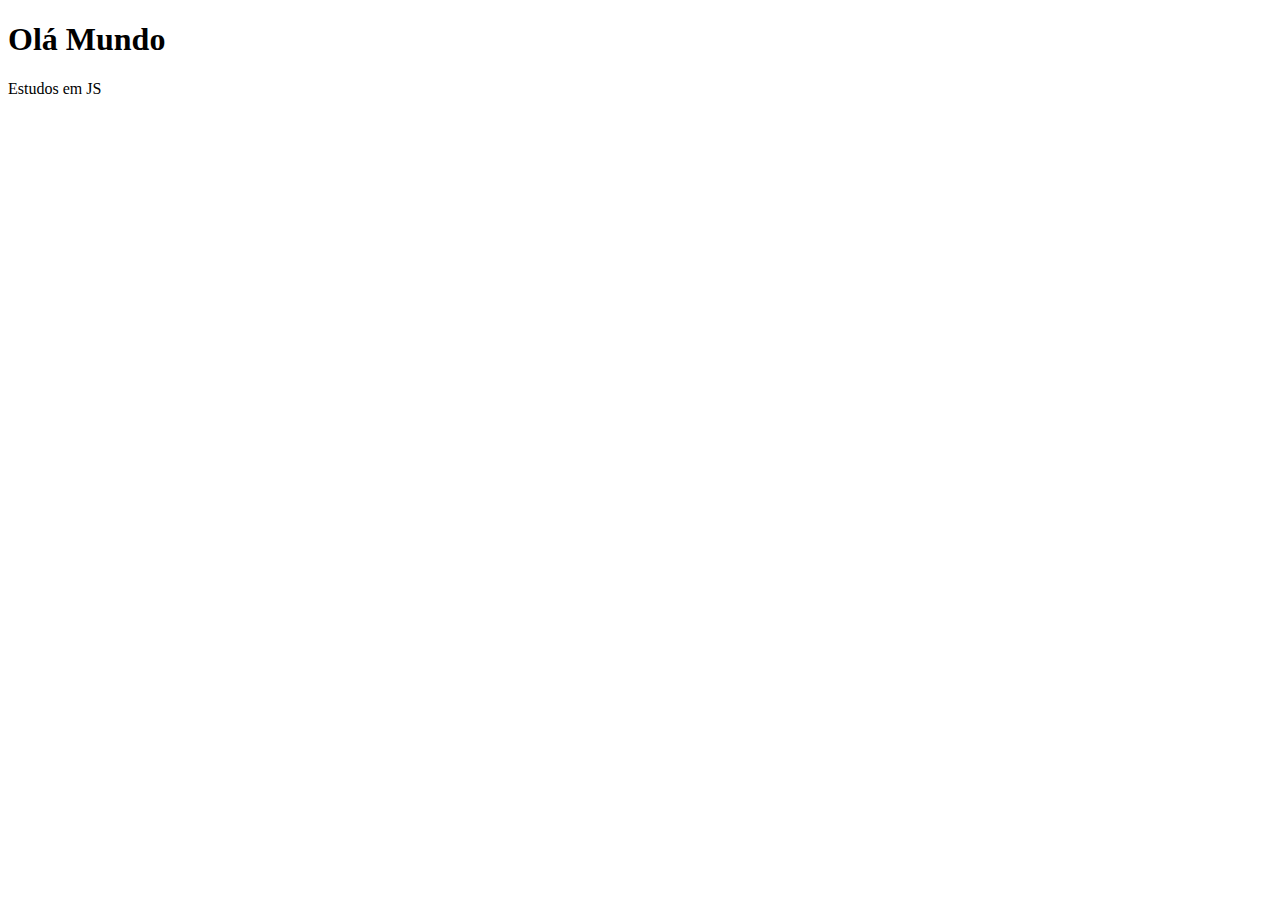
<file: aula04/index.html>
<!DOCTYPE html>
<html lang="pt-br">
<head>
    <meta charset="UTF-8">
    <meta name="viewport" content="width=device-width, initial-scale=1.0">
    <link rel="stylesheet" href="style.css">
    
    
    <title>JavaScript</title>
</head>
<body>
    <h1>Olá Mundo</h1>
    <p>Estudos em JS</p>
    <script>
        window.alert('Minha primeira mensagem.')
        confirm("Está gostando do JS")
        prompt("Qual é o Seu nome?")
    </script>
</body>
</html>
</file>
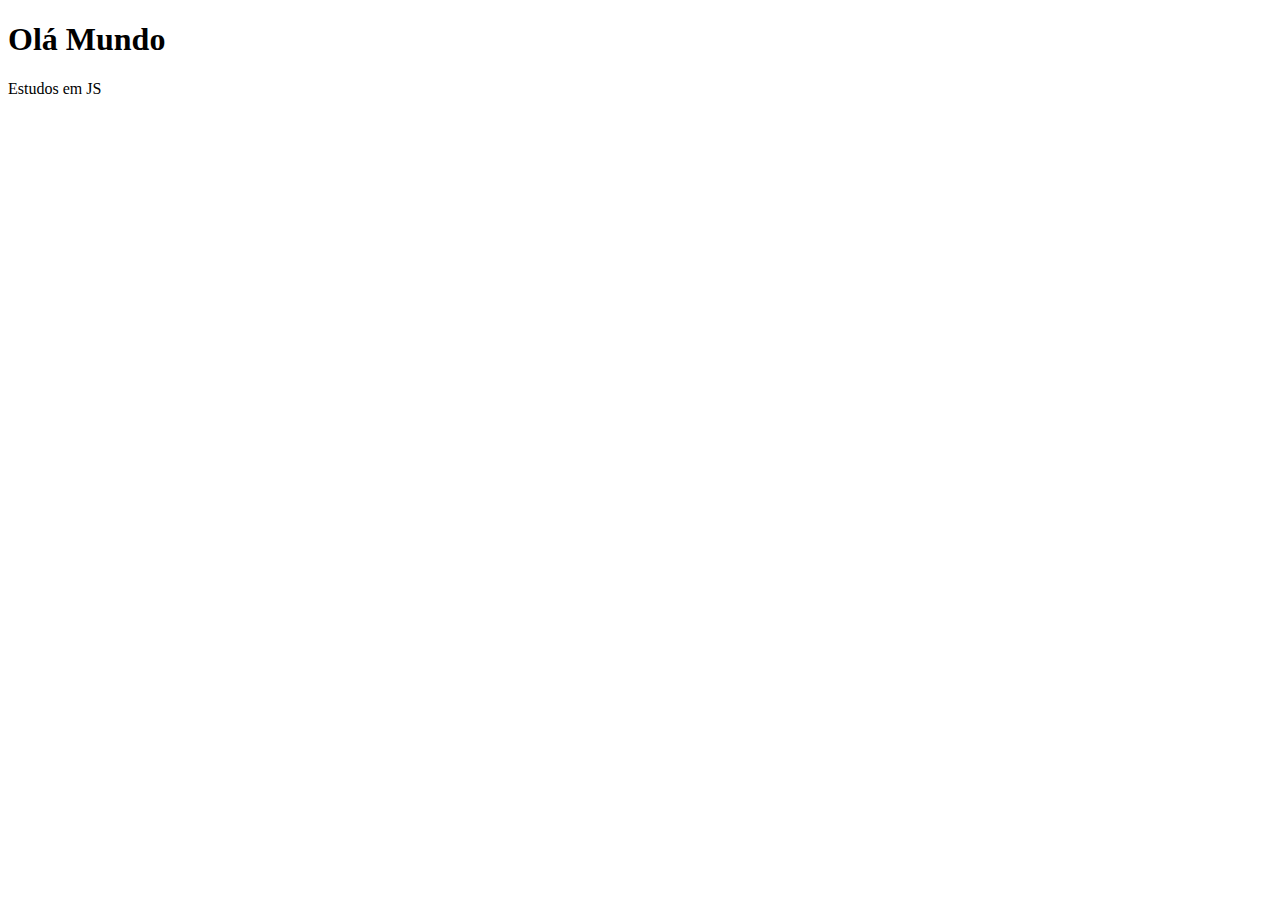
<file: aula04/ex001.html>
<!DOCTYPE html>
<html lang="pt-br">
<head>
    <meta charset="UTF-8">
    <meta name="viewport" content="width=device-width, initial-scale=1.0">
    <link rel="stylesheet" href="style.css">
    
    
    <title>JavaScript</title>
</head>
<body>
    <h1>Olá Mundo</h1>
    <p>Estudos em JS</p>
    <script>
       /* alert('Minha primeira mensagem.')
        confirm("Está gostando do JS")
        prompt("Qual é o Seu nome?")
        */
    </script>
</body>
</html>
</file>
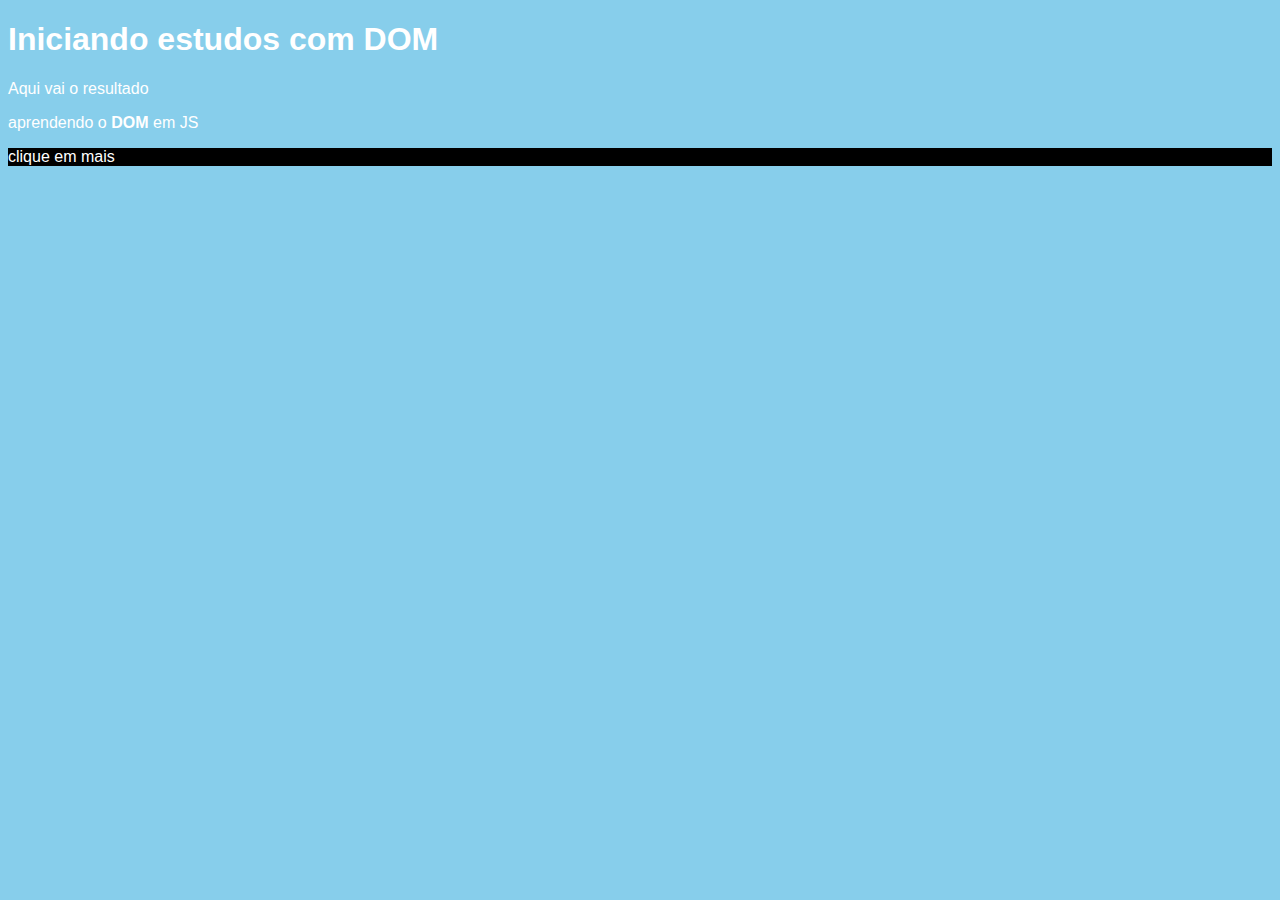
<file: aula06/ex005.html>
<!DOCTYPE html>
<html lang="pt-br">
<head>
    <meta charset="UTF-8">
    <meta name="viewport" content="width=device-width, initial-scale=1.0">
    <title>Primeiros Passo com Dom</title>
    <style>
        body
        {
            background-color: skyblue;
            color: white;
            font-family: Arial, Helvetica, sans-serif;

        }
    </style>
</head>
<body>
    <h1>Iniciando estudos com DOM</h1>
    <p>Aqui vai o resultado</p>
    <p>aprendendo o <strong>DOM</strong> em JS</p>
    <div id="mensagem">clique em mais</div>
    <script>
        var corpo = document.body
        
        
        var p1 = window.document.getElementsByTagName("p")[0]

        /*d.style.background = "green"
        d.innerText = "estou no aguardo..."*/

        var d = document.querySelector("div#mensagem")
        d.style.background ="black"
      

    </script>
</body>
</html>
</file>
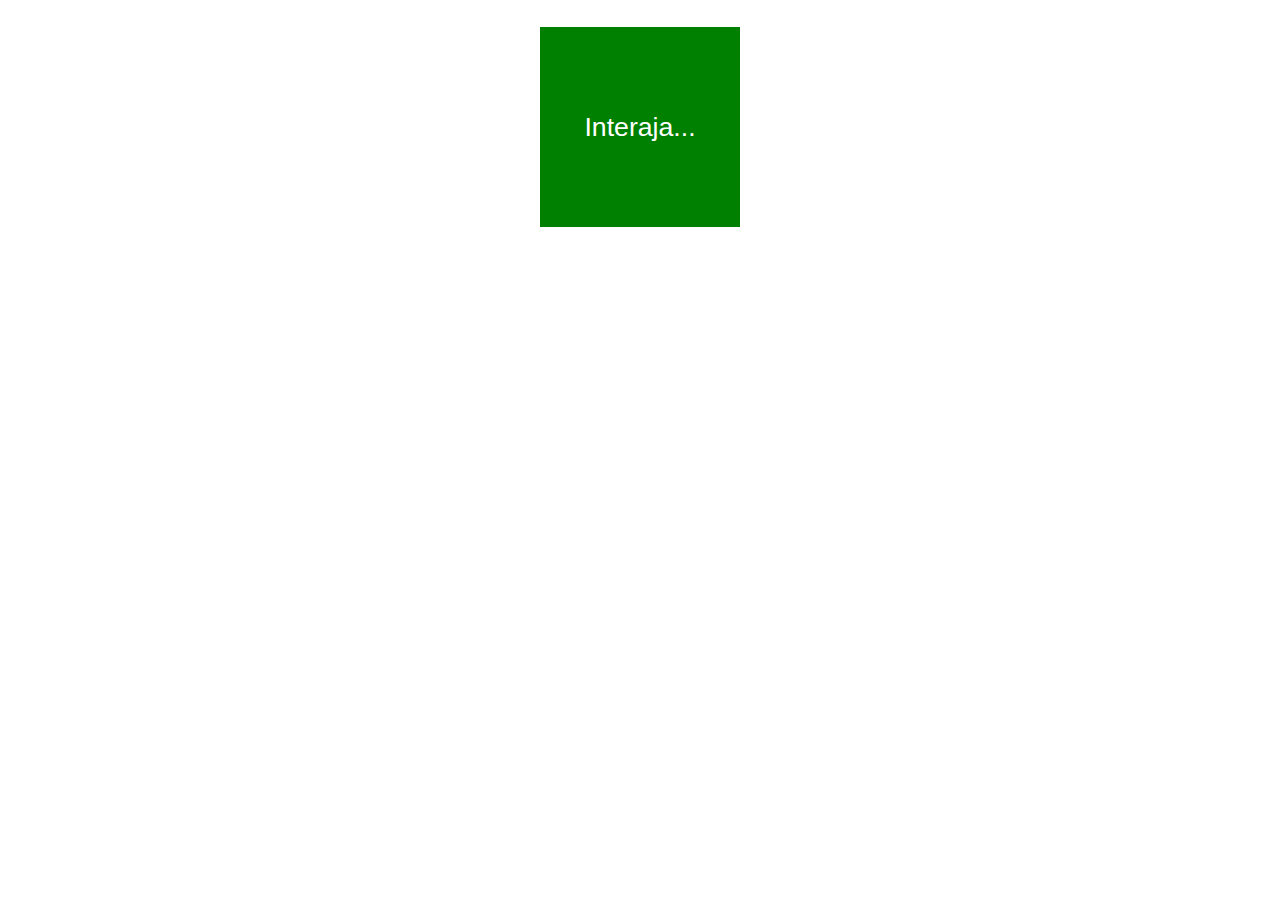
<file: aula10/ex006.html>
<!DOCTYPE html>
<html lang="pt-br">
<head>
    <meta charset="UTF-8">
    <meta name="viewport" content="width=device-width, initial-scale=1.0">
    <title>Eventos DOM</title>
    <style>
        div#area
        {
            background: green;
            color: white;
            height: 200px;
            width: 200px;
            text-align: center;
            font: normal 20pt Arial;
            line-height: 200px;
            margin: auto;
        }
        
       
    </style>
</head>
<body>
    <div id="area" >
        <p>Interaja...</p>
    </div>
    <script>
        var a = window.document.getElementById("area") 

        a.addEventListener("click", clicar)
        a.addEventListener("mouseenter", entrar)
        a.addEventListener("mouseout", sair)
        function clicar()
        {
            
            a.innerText = "Clicou!"
            a.style.background ="red"
        }

        function entrar ()
        {
            a.innerText ="Entrou!"
        }

        
        function sair ()
        {
            a.innerText ="Saiu"
            a.style.background ="green"
        }
    </script>
</body>
</html>
</file>
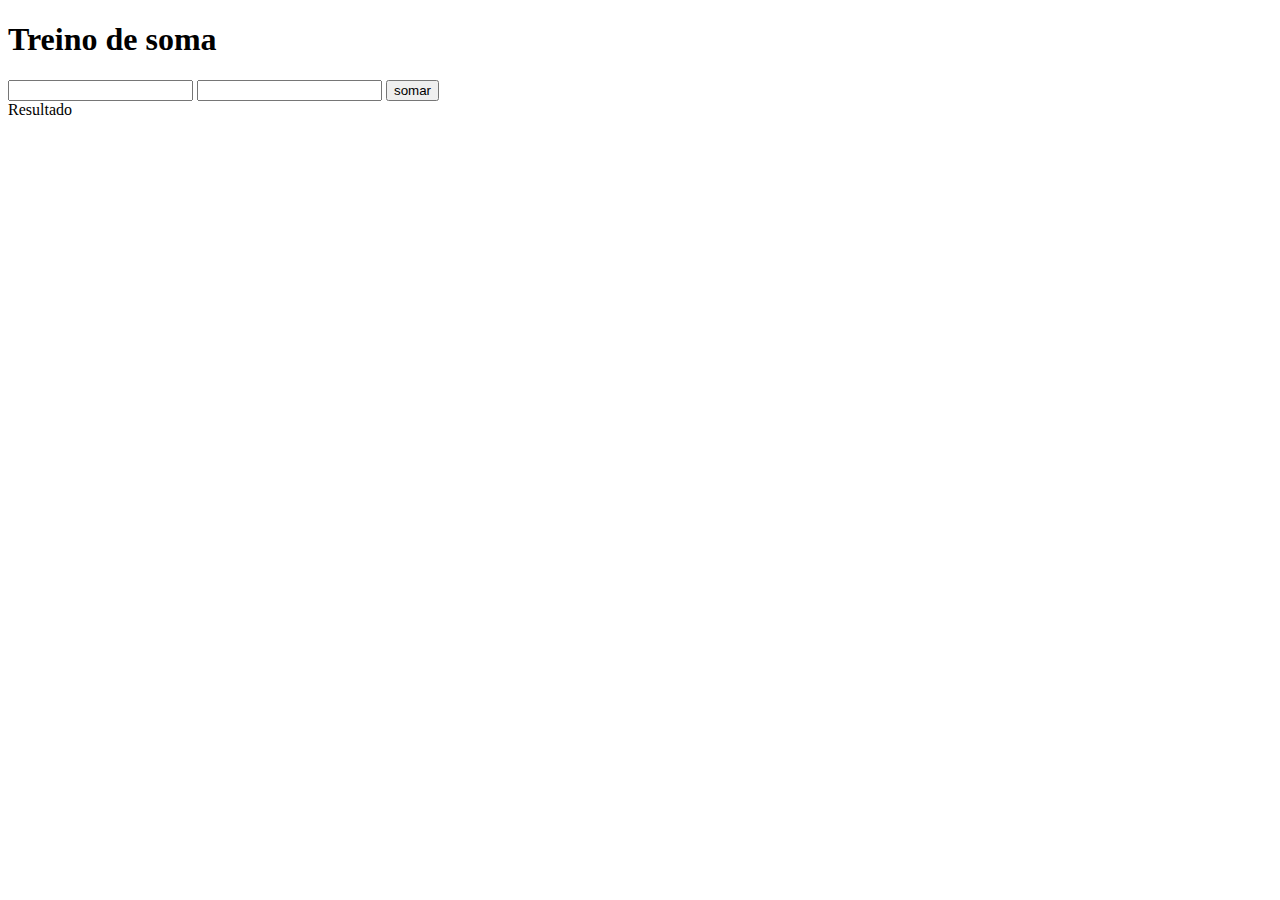
<file: aula10/ex007.html>
<!DOCTYPE html>
<html lang="pt-br">
<head>
    <meta charset="UTF-8">
    <meta name="viewport" content="width=device-width, initial-scale=1.0">
    <title>Teste somas</title>
</head>
<body>
     <h1>Treino de soma </h1>
     <input type="number" name="txtn1" id="txtn1">
     <input type="number" name="txtn2" id="txtn2">
     <input type="button" value="somar" onclick="somar()">
     <div id ="res">Resultado </div>
     

    <script src="script.js"></script>
</body>
</html>
</file>
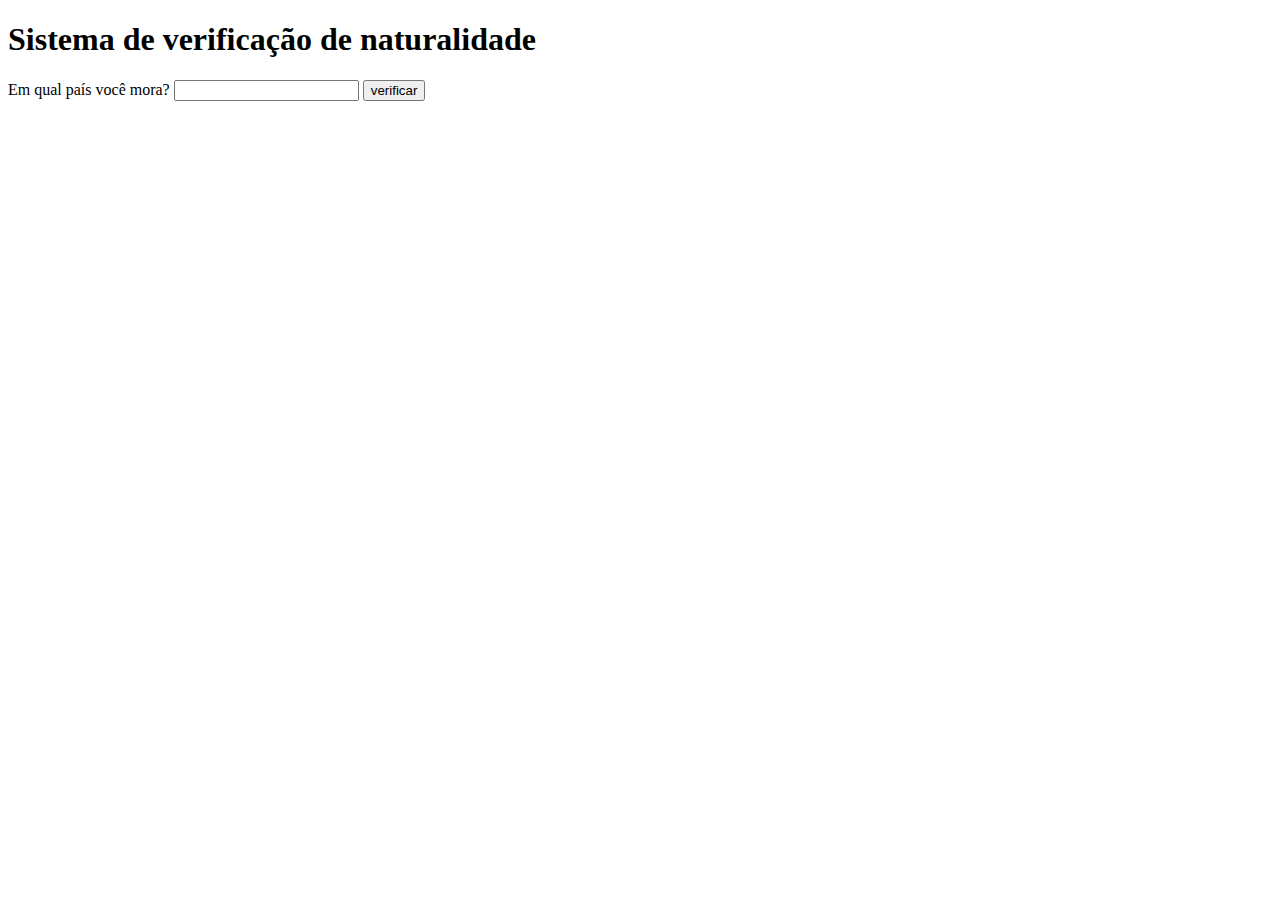
<file: aula11/ex009.html>
<!DOCTYPE html>
<html lang="pt-br">
<head>
    <meta charset="UTF-8">
    <meta name="viewport" content="width=device-width, initial-scale=1.0">
    <title>Estrangeiro ou não?</title>
</head>
<body>
    <h1>Sistema de verificação de naturalidade</h1>
    Em qual país você mora? <input type="text" name="txtpaís" id="txtpaís">
    <input type="button" value="verificar" onclick="verificar()">
    <div id = "res"></div>
<script>
    
        function verificar()
        {
            
           var país = document.querySelector("input#txtpaís").value
           var res = document.getElementById("res")
           res.innerHTML = "<p>Verificando...</p>"

           if (país.toLowerCase() === "brasil")
           {
             res.innerHTML +="<p>Você é Brasileiro</p>"
           }
           else
           {
             res.innerHTML += "Você é estrangeiro!"
           }
        }
</script>
</body>
</html>
</file>
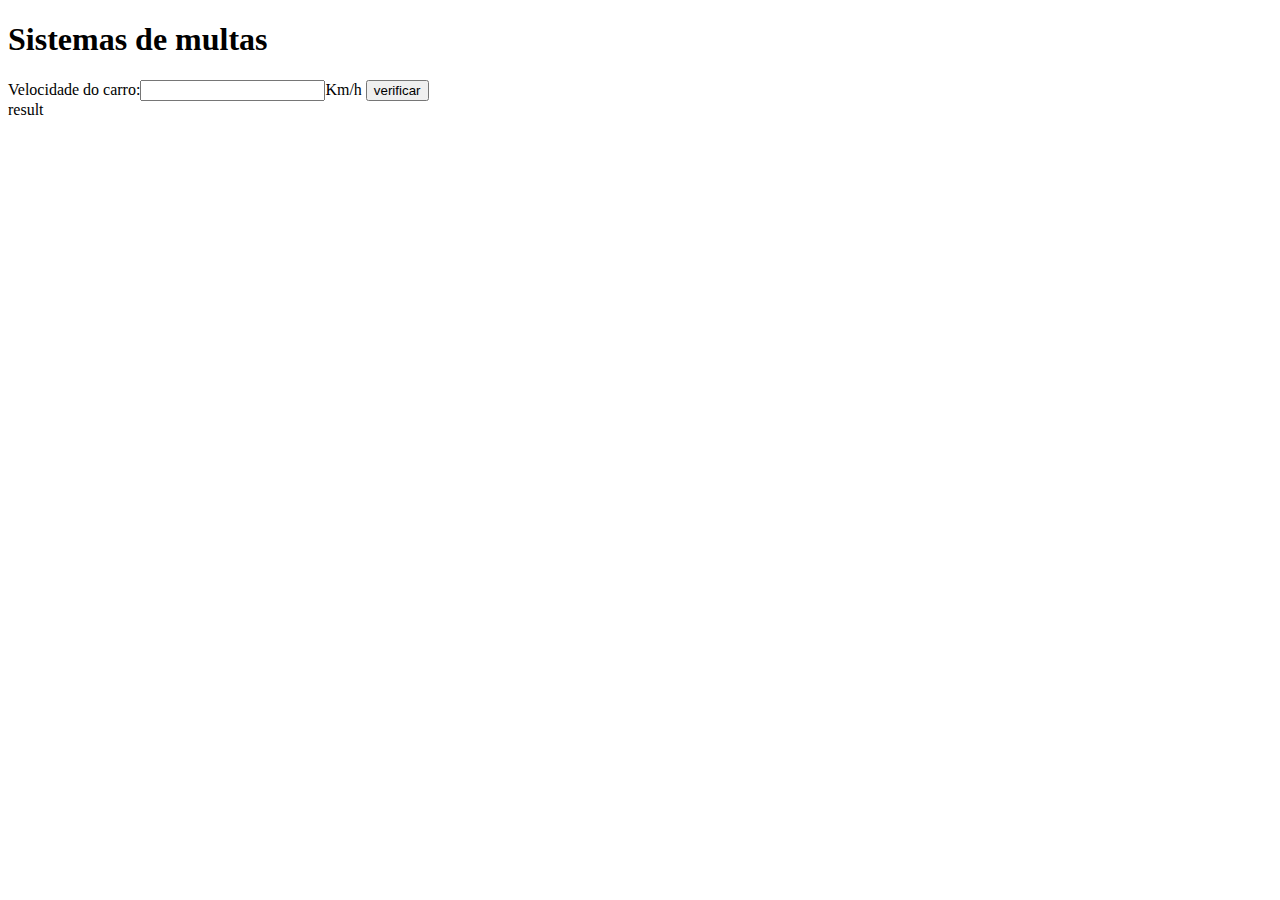
<file: aula11/ex010.html>
<!DOCTYPE html>
<html lang="pt-br">
<head>
    <meta charset="UTF-8">
    <meta name="viewport" content="width=device-width, initial-scale=1.0">
    <title>Detran</title>
</head>
<body>
    <h1>Sistemas de multas</h1>
    Velocidade do carro:<input type="number" name="txtvel" id="txtvel">Km/h
    <input type="button" value="verificar" onclick="caucular()">
    <div id="res"> result</div>

<script>
        

function caucular()
    {
        
    var txtv = window.document.querySelector("input#txtvel")
        
    var res = window.document.querySelector("div#res")


        
    var vel = Number(txtv.value)

     
    res.innerHTML = `<p>Sua velocidade atual é de <strong>${vel}</strong> Km/h</p>`

    if (vel > 60)
    {
        res.innerHTML += "Sua velocidade está acima do permitido <strong>MULTADO</strong>"
    }
    res.innerHTML += `<p>Dirija sempre com cinto de segurança</p>`

    
    }
    </script>
</body>
</html>
</file>
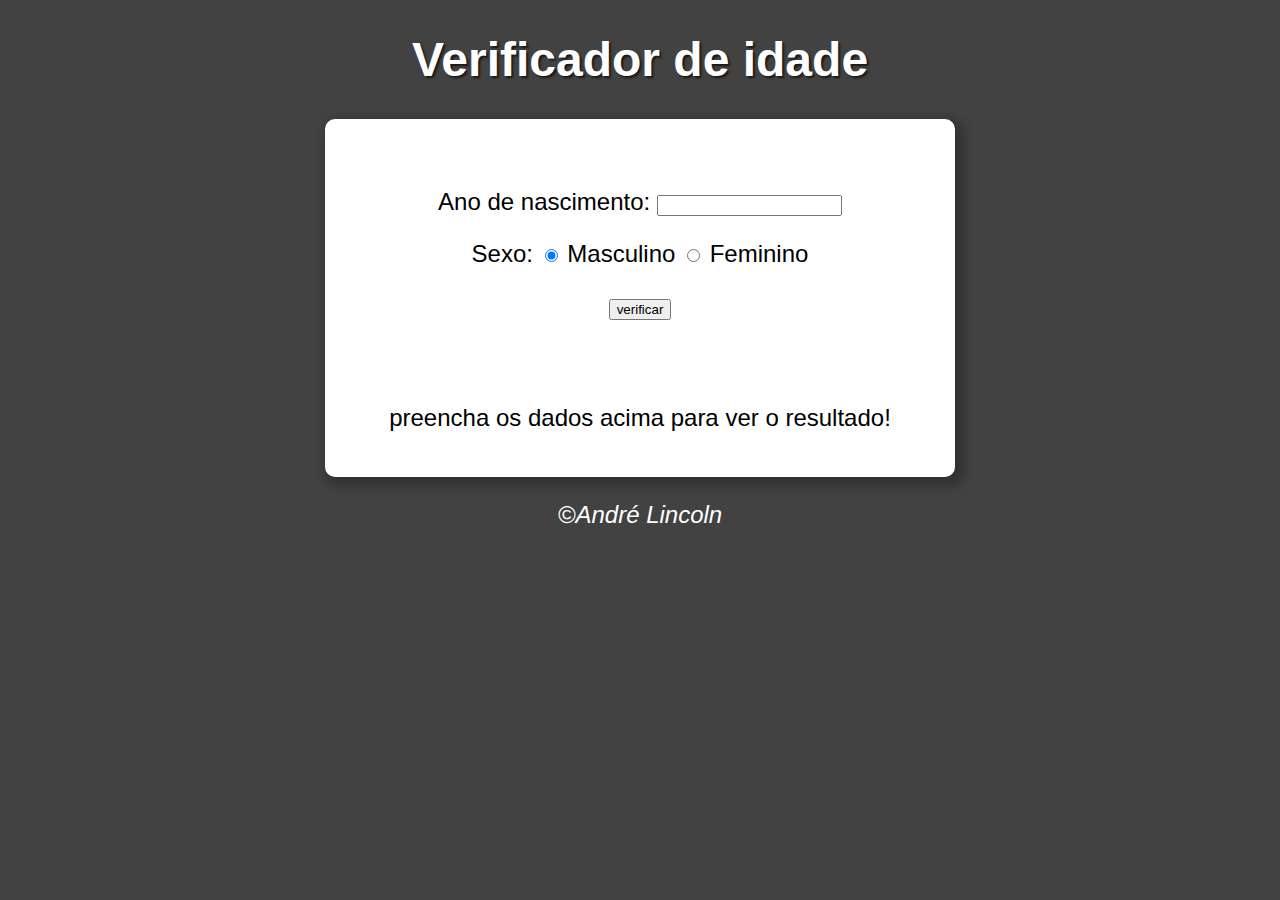
<file: aula12ex/ex015/modelo.html>
<!DOCTYPE html>
<html lang="pt-br">
<head>
    <meta charset="UTF-8">
    <meta name="viewport" content="width=device-width, initial-scale=1.0">
    <link rel="stylesheet" href="style.css">
    <title>Verificador de idade</title>
</head>
<body onload="carregar()">
    <header>
        <h1>Verificador de idade</h1>
    </header>
    <section>
        <div >
            <p>Ano de nascimento:
                <input type="number" name="txtano" id="txtano" min="1900">
                <p>Sexo:
                    <input type="radio" name="radsex" id="mas" checked>
                    <label for="mas">Masculino</label>
                    <input type="radio" name="radsex" id="fem">
                    <label for="fem">Feminino</label>
                    <p><input type="button" value="verificar" onclick="verificar()"></p>
                </p>
            </p>
        </div>

        <div id="res" >
           preencha os dados acima para ver o resultado!
        </div>
    </section>
    <footer>
        <p>&copy;André Lincoln</p>
    </footer>
    <script src="script.js"></script>
</body>
</html>
</file>
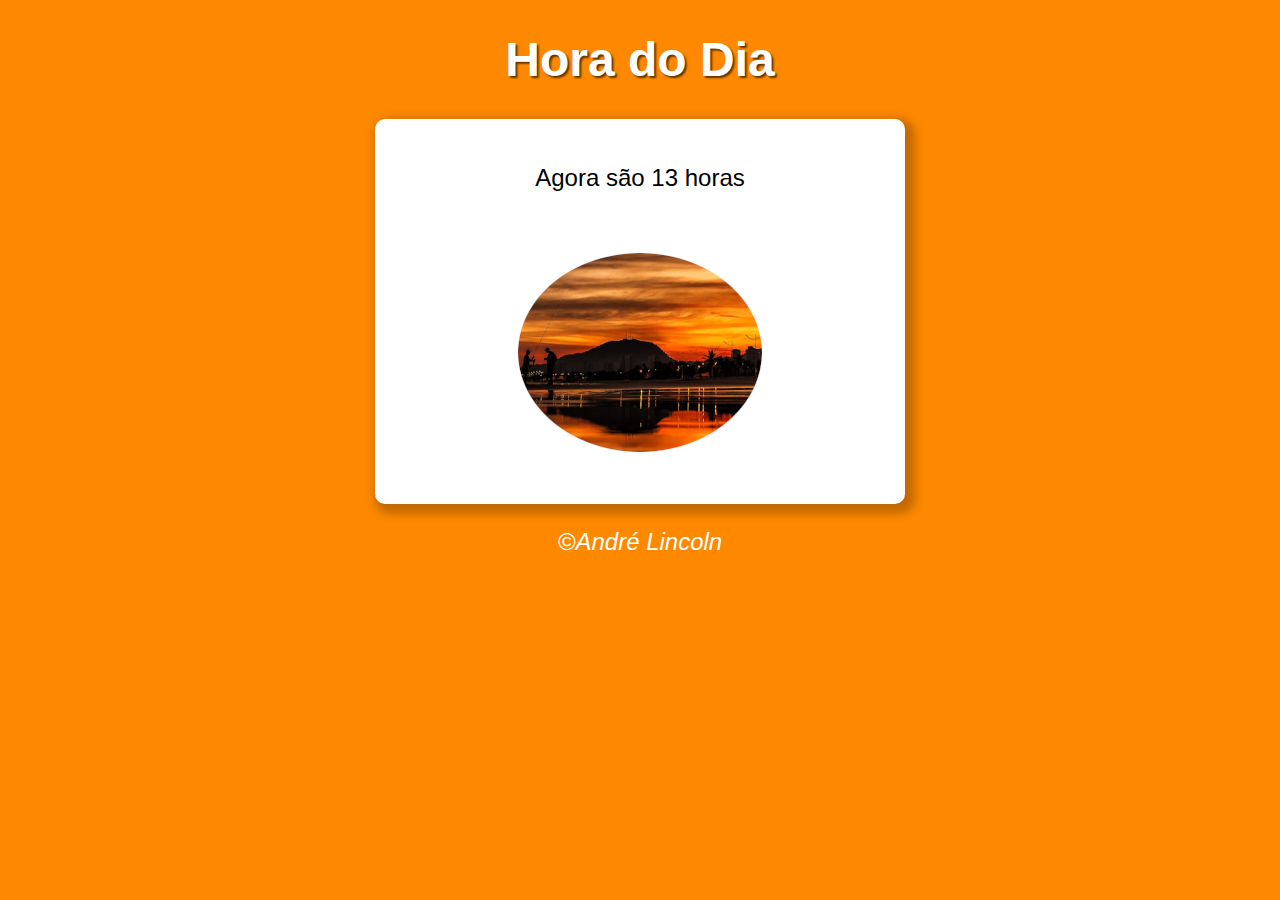
<file: aula12ex/modelo/modelo.html>
<!DOCTYPE html>
<html lang="pt-br">
<head>
    <meta charset="UTF-8">
    <meta name="viewport" content="width=device-width, initial-scale=1.0">
    <link rel="stylesheet" href="style.css">
    <title>Hora do dia</title>
</head>
<body onload="carregar()">
    <header>
        <h1>Hora do Dia</h1>
    </header>
    <section>
        <div id = "msg">
            
        </div>

        <div id = "foto">
            <img id="imagem" src="../imagens/fotodia.png" alt="foto do dia"> 
        </div>
    </section>
    <footer>
        <p>&copy;André Lincoln</p>
    </footer>
    <script src="script.js"></script>
</body>
</html>
</file>
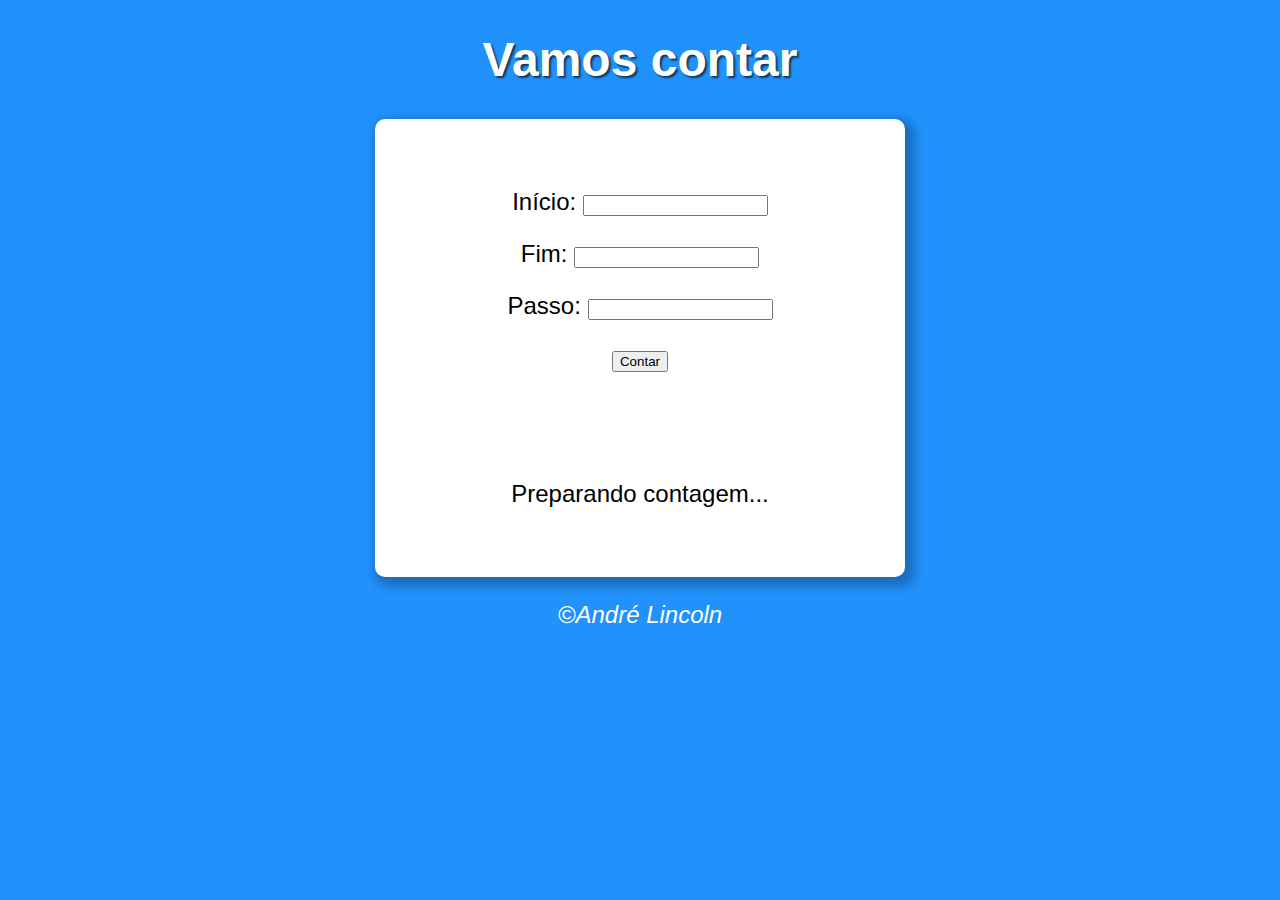
<file: aula14ex/ex16/modelo.html>
<!DOCTYPE html>
<html lang="pt-br">
<head>
    <meta charset="UTF-8">
    <meta name="viewport" content="width=device-width, initial-scale=1.0">
    <link rel="stylesheet" href="style.css">
    <title>Vamos contar</title>
</head>
<body onload="carregar()">
    <header>
        <h1>Vamos contar</h1>
    </header>
    <section>
        <div >
            <p>Início: <input type="number" name="inicio" id="txti"></p>

            <p>Fim: <input type="number" name="fim" id="txtf"></p>

            <p>Passo: <input type="number" name="passo" id="txtp"></p>

            <p><input type="button" value="Contar" onclick="contar()"></p>
            
        </div>

        <div id="res">
            <p>Preparando contagem... </p>
        </div>
    </section>
    <footer>
        <p>&copy;André Lincoln</p>
    </footer>
    <script src="script.js"></script>
</body>
</html>
</file>
<file: aula04/style.css>
@charset "UTF-8";
</file>
<file: aula12ex/ex015/style.css>
@charset "UTF-8";

body
{
 background-color: #3a3a3af5;
 font: normal 1.5em Arial;
 transition: background-color 1s ease;
}
#foto {
    width: 200px;
    height: 200px;
    opacity: 1;
    transition: opacity 1s ease;
}

header
{
    color: white;
    text-align: center;
    
}

header > h1
{
    text-shadow: 2px 2px 2px  rgba(0, 0, 0, 0.623);

}

div
{
    padding: 30px;
}

section
{
    background-color: white;
    border-radius: 10px;
    padding: 15px;
    max-width: 600px;
    min-width: 320px;
    margin: auto;
    box-shadow: 5px 5px 10px 5px rgba(0, 0, 0, 0.241);
    text-align: center;
}

footer
{   
    color: white;
    text-align: center;
    font-style: italic;

}
</file>
<file: aula12ex/modelo/style.css>
@charset "UTF-8";

body
{
 background-color: rgba(24, 141, 251, 0.962);
 font: normal 1.5em Arial;
}

header
{
    color: white;
    text-align: center;
    
}

header > h1
{
    text-shadow: 2px 2px 2px  rgba(0, 0, 0, 0.623);

}

div
{
    padding: 30px;
}

section
{
    background-color: white;
    border-radius: 10px;
    padding: 15px;
    max-width: 500px;
    min-width: 320px;
    margin: auto;
    box-shadow: 5px 5px 10px 5px rgba(0, 0, 0, 0.241);
    text-align: center;
}

footer
{   
    color: white;
    text-align: center;
    font-style: italic;

}
</file>
<file: aula14ex/ex16/style.css>
@charset "UTF-8";

body
{
 background-color: rgba(24, 141, 251, 0.962);
 font: normal 1.5em Arial;
}

header
{
    color: white;
    text-align: center;
    
}

header > h1
{
    text-shadow: 2px 2px 2px  rgba(0, 0, 0, 0.623);

}

div
{
    padding: 30px;
}

section
{
    background-color: white;
    border-radius: 10px;
    padding: 15px;
    max-width: 500px;
    min-width: 320px;
    margin: auto;
    box-shadow: 5px 5px 10px 5px rgba(0, 0, 0, 0.241);
    text-align: center;
}

footer
{   
    color: white;
    text-align: center;
    font-style: italic;

}
</file>
